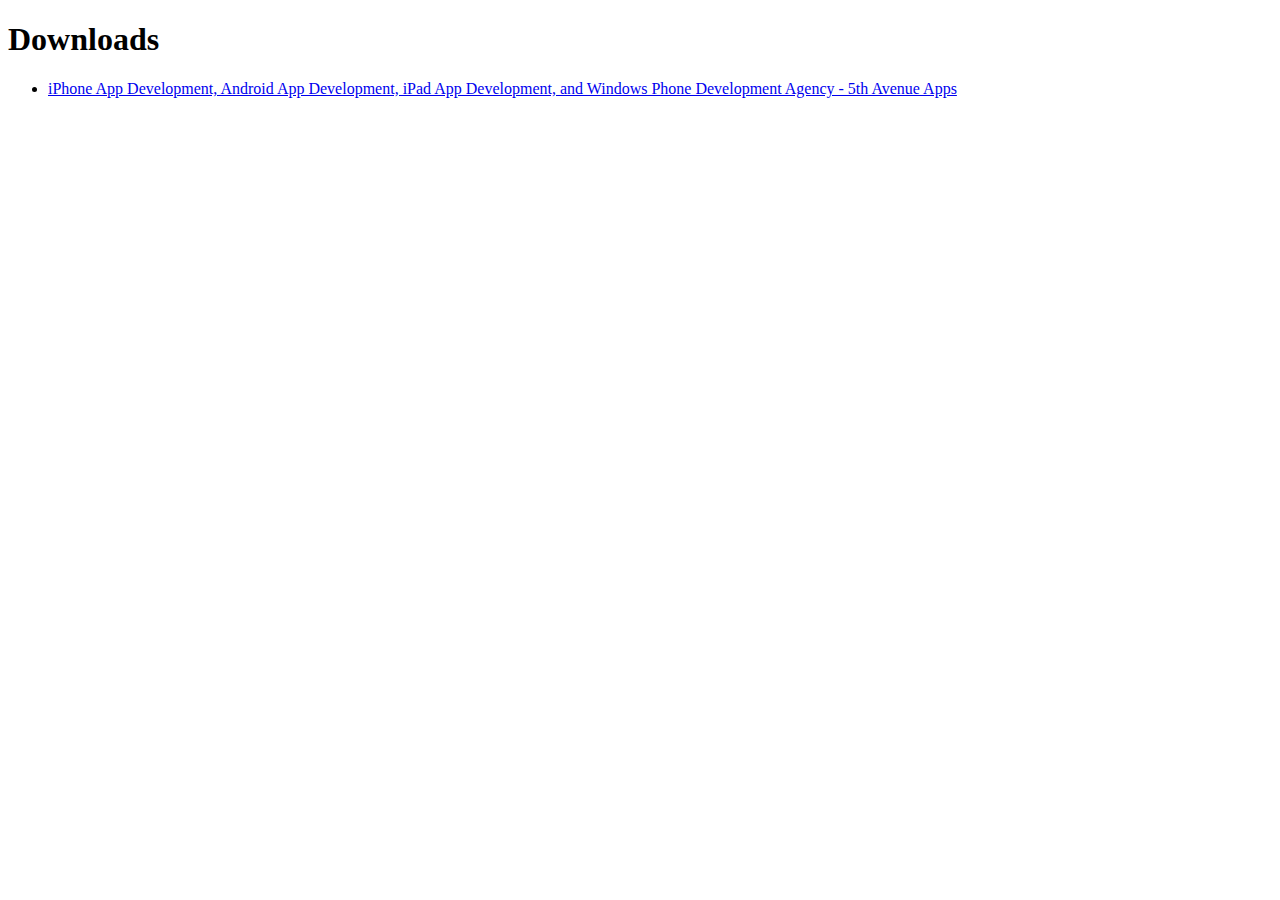
<file: _downloads.html>
<?xml version="1.0" encoding="utf-8"?>
<!DOCTYPE html PUBLIC "-//W3C//DTD XHTML 1.0 Strict//EN" "http://www.w3.org/TR/xhtml1/DTD/xhtml1-strict.dtd">
<html xmlns="http://www.w3.org/1999/xhtml">
    <head>
        <title> Downloads </title>
    </head>
    <body>
        <h1> Downloads </h1>
        <ul>
            <li><a id="http://5thavenueapps.com/" href="index.html"> iPhone App Development, Android App Development, iPad App Development, and Windows Phone Development Agency - 5th Avenue Apps </a></li>
        </ul>
    </body>
</html>
</file>
